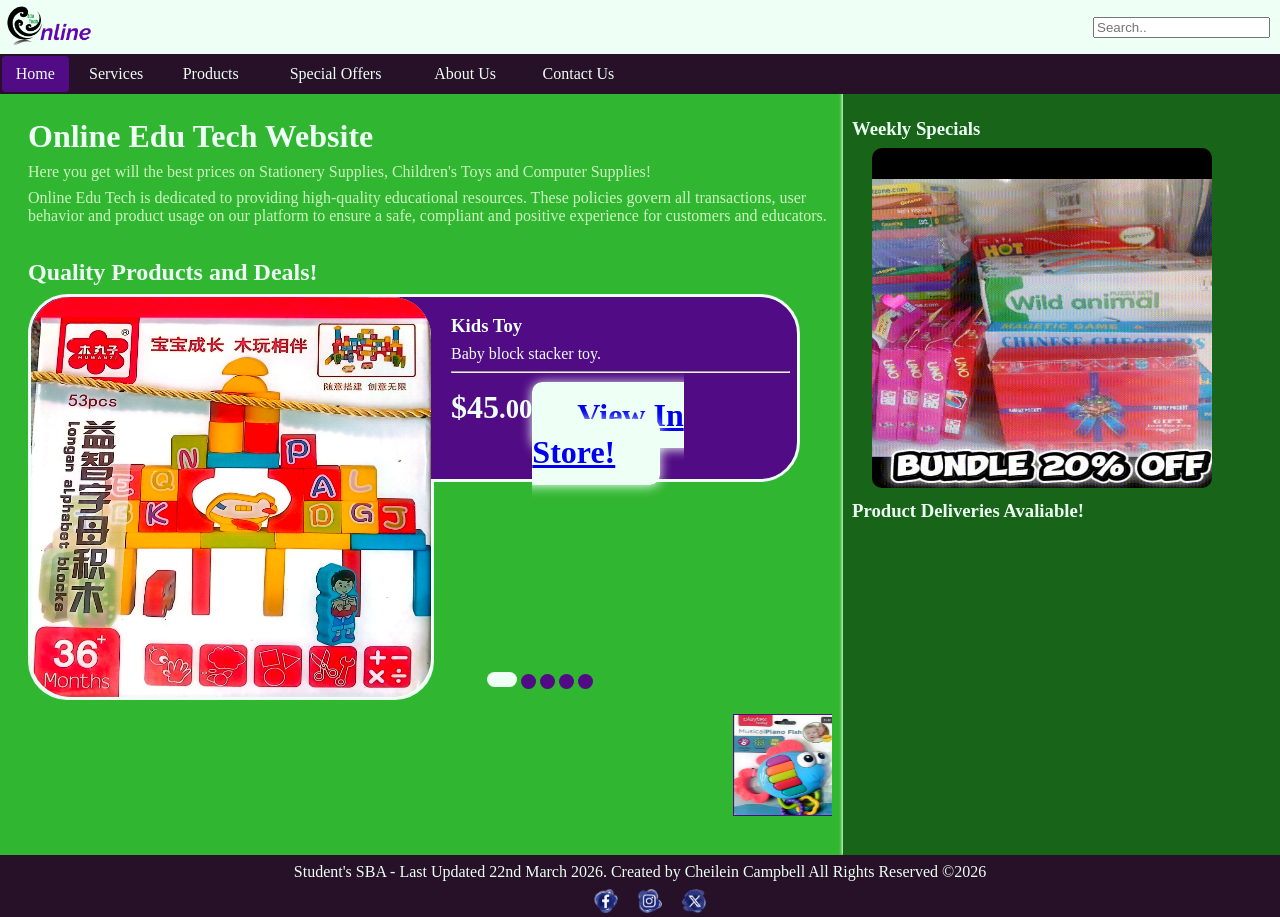
<file: index.html>
<!DOCTYPE html>
<html lang="en">
<head>
    <meta charset="UTF-8"/>
    <meta name="viewport" content="width=device-width, initial-scale=1.0"/>
    <title>Online Edu Tech</title>
    <link href="css/styles.css" rel="stylesheet" type="text/css"/>
</head>
<body>
    <!--This section represents the site's Navigation Bar-->
    <div class="siteheader">
        <div class="siteheadertable">
            <div>
                <a href="index.html"><img class="brandlogo" src="images/logo.png"/></a>
            </div>
            <div>
                <input class="search-offset" type="text" placeholder="Search.."/>
            </div>
        </div>
        <div class="siteheadernav">
            <table class="siteheadernav-width">
                <tr>
                    <td class="siteheadernavitemselected">
                        <a class="siteheadernavitem" href="index.html"><p>Home</p></a>
                    </td>
                    <td>
                        <a class="siteheadernavitem" href="pages/services.html"><p>Services</p></a>
                    </td>
                    <td>
                        <a class="siteheadernavitem" href="pages/products.html"><p>Products</p></a>
                    </td>
                    <td>
                        <a class="siteheadernavitem" href="pages/specialoffers.html"><p>Special Offers</p></a>
                    </td>
                    <td>
                        <a class="siteheadernavitem" href="pages/aboutus.html"><p>About Us</p></a>
                    </td>
                    <td>
                        <a class="siteheadernavitem" href="pages/contactus.html"><p>Contact Us</p></a>
                    </td>
                </tr>
            </table>
        </div>
    </div>
    <div class="sitemain">
        <div>

        </div>
        <div class="sidemid">
            <h1 class="h-text-colour sitemid-heading">Online Edu Tech Website</h1>
            <p class="p-text-colour">Here you get will the best prices on Stationery Supplies, Children's Toys and Computer Supplies!</p>
            <p class="p-text-colour">Online Edu Tech is dedicated to providing high-quality educational resources. These policies govern all transactions, user behavior and product usage on our platform to ensure a safe, compliant and positive experience for customers and educators.</p>
            <br>
            <h2 class="h-text-colour">Quality Products and Deals!</h2>
            <div style="width:100%; height:420px;">
                <div id="scontainer" style="background-color: var(--accent-colour); border-radius: 40px; margin-right: 4%; border-style: solid; border-width: medium; border-color: var(--secondary-colour);">
                    <div style="position: absolute; left: 28px; display: inline-block; width:406px; height:403px; border-radius: 39px; background-color: var(--secondary-colour); z-index: -1;"></div>
                    <div style="position: absolute; left: 28px; display: inline-block; width:400px; height:400px; border-radius: 39px; background-color: var(--primary3-colour); margin-left: 3px;">
                        <img id="simg" src="images/products/twister.jpg" style="float:left; width:400px; height:400px; border-radius: 39px;"/>
                    </div>
                    <div style="padding-left: 420px; padding-top: 10px;">
                        <h3 id="sname" class="menu-text-colour">Twisters Set</h3>
                        <p id="sdesc" class="menu-text-colour">Interactive game children's game. Including large mat and spinner.</p>
                        <hr style="margin-right: 2%;"/>
                        <div style="display:flex; justify-content: space-between;">
                            <h1 id="sprice" class="menu-text-colour">$15<small>.99</small></h1>
                            <a href="pages/products.html" style="margin-top: 8px;"><h1><strong style="background-color: var(--secondary-colour); box-shadow: 0px 1px 12px var(--secondary-colour); padding: 15px 45px; border-radius: 10px;">View In Store!</strong></h1></a>
                        </div>
                    </div>
                </div>
            </div>
            <div id="sdots" style="position: absolute; width: 80%; display: flex; justify-content: center; transform: translateY(-40px);"></div>
            <marquee behaviour="scroll" direction="left">
                <img id="simg" src="images/products/pianofish.jpg" style="width:100px; height:100px; margin-right: 100px; border: thin solid var(--accent-colour);"/>
                <img id="simg" src="images/products/twister.jpg" style="width:100px; height:100px; margin-right: 100px; border: thin solid var(--accent-colour);"/>
                <img id="simg" src="images/products/chinesegame.jpg" style="width:100px; height:100px; margin-right: 100px; border: thin solid var(--accent-colour);"/>
                <img id="simg" src="images/products/drseuss.jpg" style="width:100px; height:100px; margin-right: 100px; border: thin solid var(--accent-colour);"/>
                <img id="simg" src="images/products/uno.jpg" style="width:100px; height:100px; margin-right: 100px; border: thin solid var(--accent-colour);"/>
                <img id="simg" src="images/products/hotdots.jpg" style="width:100px; height:100px; margin-right: 100px; border: thin solid var(--accent-colour);"/>
            </marquee>
        </div>
        <div class="sideright">
            <div class="sideright-centre">
                <h3 class="menu-text-colour">Weekly Specials</h3>
                <a href="pages/products.html"><img class="sideright-img" src="images/products/bundle.gif"/></a>
                <h3 class="menu-text-colour">Product Deliveries Avaliable!</h3>
                <iframe class="sideright-map" src="https://www.google.com/maps/embed?pb=!1m18!1m12!1m3!1d1850.5153083457963!2d-61.38187708980922!3d10.648952660272851!2m3!1f0!2f0!3f0!3m2!1i1024!2i768!4f13.1!3m3!1m2!1s0x8c3601cd4cc44829%3A0x3f3234c0e10e5a4b!2sEl%20Dorado%20Police%20Youth%20Club%20building!5e0!3m2!1sen!2stt!4v1774538623952!5m2!1sen!2stt" allowfullscreen="" loading="lazy" referrerpolicy="no-referrer-when-downgrade"></iframe>   
            </div>
        </div>
    </div>
    <div class="sitefooter">
        <div class="sitefooteritem">
            <p>Student's SBA - Last Updated 22nd March 2026. Created by Cheilein Campbell All Rights Reserved &#169;2026</p>
        </div>
        <div class="sitefooteritem">
            <a href="facebook.com"><img class="social-icon" src="images/socials/facebook.png" alt="facebook"/></a>
            <a href="instagram.com"><img class="social-icon" src="images/socials/insta.png" alt="instagram"/></a>
            <a href="twitter.com"><img class="social-icon" src="images/socials/twitter.png" alt="twitter"/></a>
        </div>
    </div>
    <!--Scripts are loaded after the page is loaded-->
    <script src="scripts/localdatabase.js"></script>
    <script src="scripts/slideshow.js"></script>
</body>
</html>
</file>
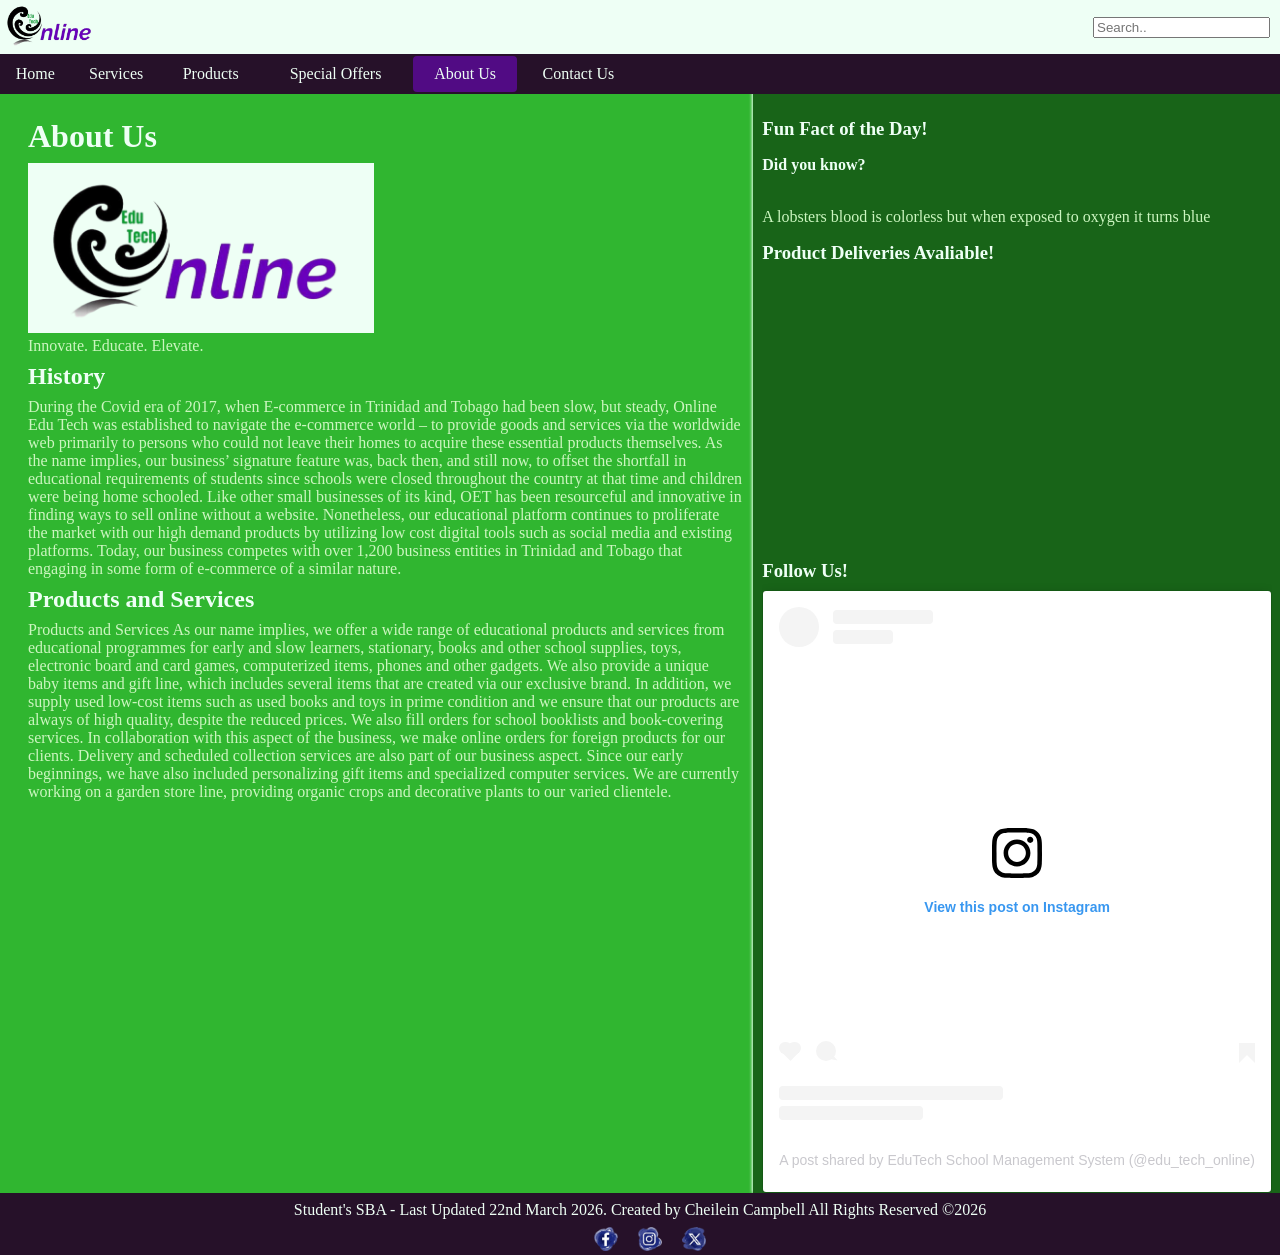
<file: pages/aboutus.html>
<!DOCTYPE html>
<html lang="en">
<head>
    <meta charset="UTF-8">
    <meta name="viewport" content="width=device-width, initial-scale=1.0">
    <title>Online Edu Tech - About Us</title>
    <link href="../css/styles.css" rel="stylesheet" type="text/css"/>
</head>
<body>
    <div class="siteheader">
            <div class="siteheadertable">
                <div>
                    <a href="../index.html"><img class="brandlogo" src="../images/logo.png"/></a>
                </div>
                <div>
                    <input class="search-offset" type="text" placeholder="Search.."/>
                </div>
            </div>
            <div class="siteheadernav">
                <table class="siteheadernav-width">
                    <tr>
                        <td>
                            <a class="siteheadernavitem" href="../index.html"><p>Home</p></a>
                        </td>
                        <td>
                            <a class="siteheadernavitem" href="../pages/services.html"><p>Services</p></a>
                        </td>
                        <td>
                            <a class="siteheadernavitem" href="../pages/products.html"><p>Products</p></a>
                        </td>
                        <td>
                            <a class="siteheadernavitem" href="../pages/specialoffers.html"><p>Special Offers</p></a>
                        </td>
                        <td class="siteheadernavitemselected">
                            <a class="siteheadernavitem" href="../pages/aboutus.html"><p>About Us</p></a>
                        </td>
                        <td>
                            <a class="siteheadernavitem" href="../pages/contactus.html"><p>Contact Us</p></a>
                        </td>
                    </tr>
                </table>
            </div>
        </div>
        <div class="sitemain">
            <div>

            </div>
            <div class="sidemid">
                <h1 class="h-text-colour sitemid-heading">About Us</h1>
                <img style="background-color: var(--secondary-colour); height: 170px;" src="../images/logo.png"/>
                    <div class="p-text-colour">Innovate. Educate. Elevate.</div>
                    <h2 class="h-text-colour">History</h2>
                    <p class="p-text-colour">During the Covid era of 2017, when E-commerce in Trinidad and Tobago had been slow, but steady, Online Edu Tech was established to navigate the e-commerce world – to provide goods and services via the worldwide web primarily to persons who could not leave their homes to acquire these essential products themselves. As the name implies, our business’ signature feature was, back then, and still now, to offset the shortfall in educational requirements of students since schools were closed throughout the country at that time and children were being home schooled. Like other small businesses of its kind, OET has been resourceful and innovative in finding ways to sell online without a website. Nonetheless, our educational platform continues to proliferate the market with our high demand products by utilizing low cost digital tools such as social media and existing platforms. Today, our business competes with over 1,200 business entities in Trinidad and Tobago that engaging in some form of e-commerce of a similar nature.</p>
                    <h2 class="h-text-colour">Products and Services</h2>
                    <p class="p-text-colour">Products and Services
As our name implies, we offer a wide range of educational products and services from educational programmes for early and slow learners, stationary, books and other school supplies, toys, electronic board and card games, computerized items, phones and other gadgets.
We also provide a unique baby items and gift line, which includes several items that are created via our exclusive brand.
In addition, we supply used low-cost items such as used books and toys in prime condition and we ensure that our products are always of high quality, despite the reduced prices. We also fill orders for school booklists and book-covering services. In collaboration with this aspect of the business, we make online orders for foreign products for our clients. Delivery and scheduled  collection services are also part of our business aspect.
Since our early beginnings, we have also included personalizing gift items and specialized computer services. We are currently working on a garden store line, providing organic crops and decorative plants to our varied clientele.
</p>
            </div>
            <div class="sideright">
                <div class="sideright-centre">
                    <h3 class="menu-text-colour">Fun Fact of the Day!</h3>
                    <p class="menu-text-colour"><strong>Did you know?</strong></p>
                    <br>
                    <p class="p-text-colour">A lobsters blood is colorless but when exposed to oxygen it turns blue</p>
                    <h3 class="menu-text-colour">Product Deliveries Avaliable!</h3>
                    <iframe class="sideright-map" src="https://www.google.com/maps/embed?pb=!1m18!1m12!1m3!1d1850.5153083457963!2d-61.38187708980922!3d10.648952660272851!2m3!1f0!2f0!3f0!3m2!1i1024!2i768!4f13.1!3m3!1m2!1s0x8c3601cd4cc44829%3A0x3f3234c0e10e5a4b!2sEl%20Dorado%20Police%20Youth%20Club%20building!5e0!3m2!1sen!2stt!4v1774538623952!5m2!1sen!2stt" allowfullscreen="" loading="lazy" referrerpolicy="no-referrer-when-downgrade"></iframe>   
                    <h3 class="menu-text-colour">Follow Us!</h3>
                    <blockquote class="instagram-media" data-instgrm-permalink="https://www.instagram.com/p/DSq-HG6CEko/?utm_source=ig_embed&amp;utm_campaign=loading" data-instgrm-version="14" style=" background:#FFF; border:0; border-radius:3px; box-shadow:0 0 1px 0 rgba(0,0,0,0.5),0 1px 10px 0 rgba(0,0,0,0.15); margin: 1px; max-width:540px; min-width:326px; padding:0; width:99.375%; width:-webkit-calc(100% - 2px); width:calc(100% - 2px);"><div style="padding:16px;"> <a href="https://www.instagram.com/p/DSq-HG6CEko/?utm_source=ig_embed&amp;utm_campaign=loading" style=" background:#FFFFFF; line-height:0; padding:0 0; text-align:center; text-decoration:none; width:100%;" target="_blank"> <div style=" display: flex; flex-direction: row; align-items: center;"> <div style="background-color: #F4F4F4; border-radius: 50%; flex-grow: 0; height: 40px; margin-right: 14px; width: 40px;"></div> <div style="display: flex; flex-direction: column; flex-grow: 1; justify-content: center;"> <div style=" background-color: #F4F4F4; border-radius: 4px; flex-grow: 0; height: 14px; margin-bottom: 6px; width: 100px;"></div> <div style=" background-color: #F4F4F4; border-radius: 4px; flex-grow: 0; height: 14px; width: 60px;"></div></div></div><div style="padding: 19% 0;"></div> <div style="display:block; height:50px; margin:0 auto 12px; width:50px;"><svg width="50px" height="50px" viewBox="0 0 60 60" version="1.1" xmlns="https://www.w3.org/2000/svg" xmlns:xlink="https://www.w3.org/1999/xlink"><g stroke="none" stroke-width="1" fill="none" fill-rule="evenodd"><g transform="translate(-511.000000, -20.000000)" fill="#000000"><g><path d="M556.869,30.41 C554.814,30.41 553.148,32.076 553.148,34.131 C553.148,36.186 554.814,37.852 556.869,37.852 C558.924,37.852 560.59,36.186 560.59,34.131 C560.59,32.076 558.924,30.41 556.869,30.41 M541,60.657 C535.114,60.657 530.342,55.887 530.342,50 C530.342,44.114 535.114,39.342 541,39.342 C546.887,39.342 551.658,44.114 551.658,50 C551.658,55.887 546.887,60.657 541,60.657 M541,33.886 C532.1,33.886 524.886,41.1 524.886,50 C524.886,58.899 532.1,66.113 541,66.113 C549.9,66.113 557.115,58.899 557.115,50 C557.115,41.1 549.9,33.886 541,33.886 M565.378,62.101 C565.244,65.022 564.756,66.606 564.346,67.663 C563.803,69.06 563.154,70.057 562.106,71.106 C561.058,72.155 560.06,72.803 558.662,73.347 C557.607,73.757 556.021,74.244 553.102,74.378 C549.944,74.521 548.997,74.552 541,74.552 C533.003,74.552 532.056,74.521 528.898,74.378 C525.979,74.244 524.393,73.757 523.338,73.347 C521.94,72.803 520.942,72.155 519.894,71.106 C518.846,70.057 518.197,69.06 517.654,67.663 C517.244,66.606 516.755,65.022 516.623,62.101 C516.479,58.943 516.448,57.996 516.448,50 C516.448,42.003 516.479,41.056 516.623,37.899 C516.755,34.978 517.244,33.391 517.654,32.338 C518.197,30.938 518.846,29.942 519.894,28.894 C520.942,27.846 521.94,27.196 523.338,26.654 C524.393,26.244 525.979,25.756 528.898,25.623 C532.057,25.479 533.004,25.448 541,25.448 C548.997,25.448 549.943,25.479 553.102,25.623 C556.021,25.756 557.607,26.244 558.662,26.654 C560.06,27.196 561.058,27.846 562.106,28.894 C563.154,29.942 563.803,30.938 564.346,32.338 C564.756,33.391 565.244,34.978 565.378,37.899 C565.522,41.056 565.552,42.003 565.552,50 C565.552,57.996 565.522,58.943 565.378,62.101 M570.82,37.631 C570.674,34.438 570.167,32.258 569.425,30.349 C568.659,28.377 567.633,26.702 565.965,25.035 C564.297,23.368 562.623,22.342 560.652,21.575 C558.743,20.834 556.562,20.326 553.369,20.18 C550.169,20.033 549.148,20 541,20 C532.853,20 531.831,20.033 528.631,20.18 C525.438,20.326 523.257,20.834 521.349,21.575 C519.376,22.342 517.703,23.368 516.035,25.035 C514.368,26.702 513.342,28.377 512.574,30.349 C511.834,32.258 511.326,34.438 511.181,37.631 C511.035,40.831 511,41.851 511,50 C511,58.147 511.035,59.17 511.181,62.369 C511.326,65.562 511.834,67.743 512.574,69.651 C513.342,71.625 514.368,73.296 516.035,74.965 C517.703,76.634 519.376,77.658 521.349,78.425 C523.257,79.167 525.438,79.673 528.631,79.82 C531.831,79.965 532.853,80.001 541,80.001 C549.148,80.001 550.169,79.965 553.369,79.82 C556.562,79.673 558.743,79.167 560.652,78.425 C562.623,77.658 564.297,76.634 565.965,74.965 C567.633,73.296 568.659,71.625 569.425,69.651 C570.167,67.743 570.674,65.562 570.82,62.369 C570.966,59.17 571,58.147 571,50 C571,41.851 570.966,40.831 570.82,37.631"></path></g></g></g></svg></div><div style="padding-top: 8px;"> <div style=" color:#3897f0; font-family:Arial,sans-serif; font-size:14px; font-style:normal; font-weight:550; line-height:18px;">View this post on Instagram</div></div><div style="padding: 12.5% 0;"></div> <div style="display: flex; flex-direction: row; margin-bottom: 14px; align-items: center;"><div> <div style="background-color: #F4F4F4; border-radius: 50%; height: 12.5px; width: 12.5px; transform: translateX(0px) translateY(7px);"></div> <div style="background-color: #F4F4F4; height: 12.5px; transform: rotate(-45deg) translateX(3px) translateY(1px); width: 12.5px; flex-grow: 0; margin-right: 14px; margin-left: 2px;"></div> <div style="background-color: #F4F4F4; border-radius: 50%; height: 12.5px; width: 12.5px; transform: translateX(9px) translateY(-18px);"></div></div><div style="margin-left: 8px;"> <div style=" background-color: #F4F4F4; border-radius: 50%; flex-grow: 0; height: 20px; width: 20px;"></div> <div style=" width: 0; height: 0; border-top: 2px solid transparent; border-left: 6px solid #f4f4f4; border-bottom: 2px solid transparent; transform: translateX(16px) translateY(-4px) rotate(30deg)"></div></div><div style="margin-left: auto;"> <div style=" width: 0px; border-top: 8px solid #F4F4F4; border-right: 8px solid transparent; transform: translateY(16px);"></div> <div style=" background-color: #F4F4F4; flex-grow: 0; height: 12px; width: 16px; transform: translateY(-4px);"></div> <div style=" width: 0; height: 0; border-top: 8px solid #F4F4F4; border-left: 8px solid transparent; transform: translateY(-4px) translateX(8px);"></div></div></div> <div style="display: flex; flex-direction: column; flex-grow: 1; justify-content: center; margin-bottom: 24px;"> <div style=" background-color: #F4F4F4; border-radius: 4px; flex-grow: 0; height: 14px; margin-bottom: 6px; width: 224px;"></div> <div style=" background-color: #F4F4F4; border-radius: 4px; flex-grow: 0; height: 14px; width: 144px;"></div></div></a><p style=" color:#c9c8cd; font-family:Arial,sans-serif; font-size:14px; line-height:17px; margin-bottom:0; margin-top:8px; overflow:hidden; padding:8px 0 7px; text-align:center; text-overflow:ellipsis; white-space:nowrap;"><a href="https://www.instagram.com/p/DSq-HG6CEko/?utm_source=ig_embed&amp;utm_campaign=loading" style=" color:#c9c8cd; font-family:Arial,sans-serif; font-size:14px; font-style:normal; font-weight:normal; line-height:17px; text-decoration:none;" target="_blank">A post shared by EduTech School Management System (@edu_tech_online)</a></p></div></blockquote>
<script async src="//www.instagram.com/embed.js"></script>
                </div>
            </div>
        </div>
        <div class="sitefooter">
            <div class="sitefooteritem">
                <p>Student's SBA - Last Updated 22nd March 2026. Created by Cheilein Campbell All Rights Reserved &#169;2026</p>
            </div>
            <div class="sitefooteritem">
                <a href="facebook.com"><img class="social-icon" src="../images/socials/facebook.png" alt="facebook"/></a>
                <a href="instagram.com"><img class="social-icon" src="../images/socials/insta.png" alt="instagram"/></a>
                <a href="twitter.com"><img class="social-icon" src="../images/socials/twitter.png" alt="twitter"/></a>
            </div>
        </div>
</body>
</html>
</file>
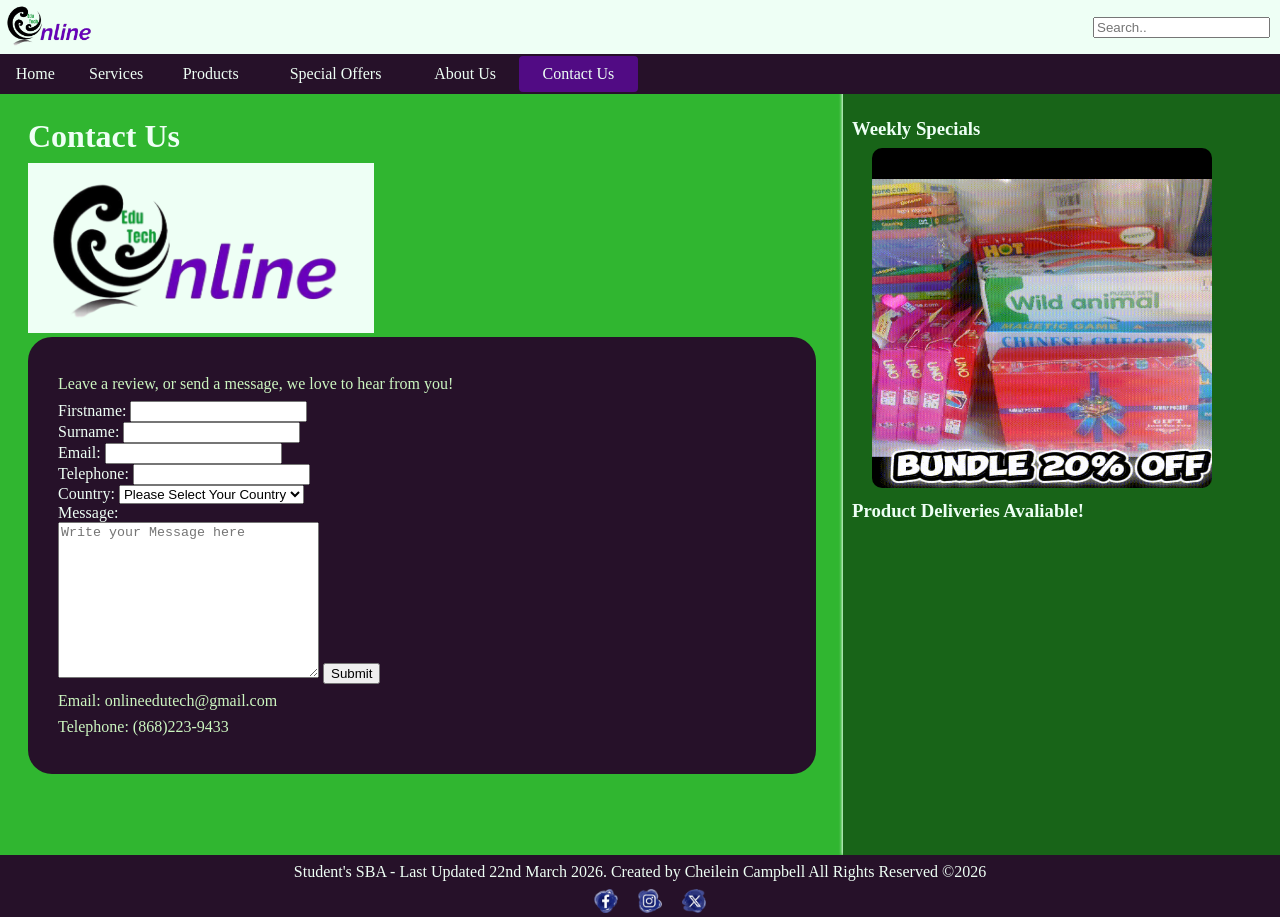
<file: pages/contactus.html>
<!DOCTYPE html>
<html lang="en">
<head>
    <meta charset="UTF-8">
    <meta name="viewport" content="width=device-width, initial-scale=1.0">
    <title>Online Edu Tech - Contact Us</title>
    <link href="../css/styles.css" rel="stylesheet" type="text/css"/>
</head>
<body>
    <div class="siteheader">
        <div class="siteheadertable">
            <div>
                <a href="../index.html"><img class="brandlogo" src="../images/logo.png"/></a>
            </div>
            <div>
                <input class="search-offset" type="text" placeholder="Search.."/>
            </div>
        </div>
        <div class="siteheadernav">
            <table class="siteheadernav-width">
                <tr>
                    <td>
                        <a class="siteheadernavitem" href="../index.html"><p>Home</p></a>
                    </td>
                    <td>
                        <a class="siteheadernavitem" href="../pages/services.html"><p>Services</p></a>
                    </td>
                    <td>
                        <a class="siteheadernavitem" href="../pages/products.html"><p>Products</p></a>
                    </td>
                    <td>
                        <a class="siteheadernavitem" href="../pages/specialoffers.html"><p>Special Offers</p></a>
                    </td>
                    <td>
                        <a class="siteheadernavitem" href="../pages/aboutus.html"><p>About Us</p></a>
                    </td>
                    <td class="siteheadernavitemselected">
                        <a class="siteheadernavitem" href="../pages/contactus.html"><p>Contact Us</p></a>
                    </td>
                </tr>
            </table>
        </div>
    </div>
    <div class="sitemain">
        <div>

        </div>
        <div class="sidemid">
            <h1 class="h-text-colour sitemid-heading">Contact Us</h1>
            <img style="background-color: var(--secondary-colour); height: 170px;" src="../images/logo.png"/>
            <div class="form-style"> <!--The ID property allows us to safely access the element via javascript-->
                    <p  class="p-text-colour">Leave a review, or send a message, we love to hear from you!</p>
                    <form style="background-color: var(--third-colour);">
                        <label class="menu-text-colour" for="fname">Firstname:</label>
                        <input type="text"><br/>
                        <label class="menu-text-colour" for="fname">Surname:</label>
                        <input type="text"><br/>
                        <label class="menu-text-colour" for="fname">Email:</label>
                        <input type="text"><br/>
                        <label class="menu-text-colour" for="fname">Telephone:</label>
                        <input type="text"><br/>
                        <label class="menu-text-colour" for="fname">Country:</label>
                        <select name="country" id="country">
                            <option selected="" disabled="">Please Select Your Country</option>
                            <option value="antigua">Antigua</option>
                            <option value="barbados">Barbado</option>
                            <option value="caymanislands">Cayman Islands</option>
                            <option value="dominica">Dominica</option>
                            <option value="stlucia">stlucia</option>
                            <option value="jamaica">Jamaica</option>
                            <option value="trinidad">Trinidad &amp; Tobago</option>
                        </select><br/>
                        <label class="menu-text-colour">Message:</label><br/>
					    <textarea name="comments" placeholder="Write your Message here" cols="30" rows="10"></textarea>

                        <input type="submit"/>
                    </form>
                    <p class="p-text-colour">Email: onlineedutech@gmail.com</p>
                    <p class="p-text-colour">Telephone: (868)223-9433</p>
            </div>
        </div>
        <div class="sideright">
            <div class="sideright-centre">
                <h3 class="menu-text-colour">Weekly Specials</h3>
                <a href="../pages/products.html"><img class="sideright-img" src="../images/products/bundle.gif"/></a>
                <h3 class="menu-text-colour">Product Deliveries Avaliable!</h3>
                <iframe class="sideright-map" src="https://www.google.com/maps/embed?pb=!1m18!1m12!1m3!1d1850.5153083457963!2d-61.38187708980922!3d10.648952660272851!2m3!1f0!2f0!3f0!3m2!1i1024!2i768!4f13.1!3m3!1m2!1s0x8c3601cd4cc44829%3A0x3f3234c0e10e5a4b!2sEl%20Dorado%20Police%20Youth%20Club%20building!5e0!3m2!1sen!2stt!4v1774538623952!5m2!1sen!2stt" allowfullscreen="" loading="lazy" referrerpolicy="no-referrer-when-downgrade"></iframe>   
            </div>
        </div>
    </div>
    <div class="sitefooter">
        <div class="sitefooteritem">
            <p>Student's SBA - Last Updated 22nd March 2026. Created by Cheilein Campbell All Rights Reserved &#169;2026</p>
        </div>
        <div class="sitefooteritem">
            <a href="facebook.com"><img class="social-icon" src="../images/socials/facebook.png" alt="facebook"/></a>
            <a href="instagram.com"><img class="social-icon" src="../images/socials/insta.png" alt="instagram"/></a>
            <a href="twitter.com"><img class="social-icon" src="../images/socials/twitter.png" alt="twitter"/></a>
        </div>
    </div>
</body>
</html>
</file>
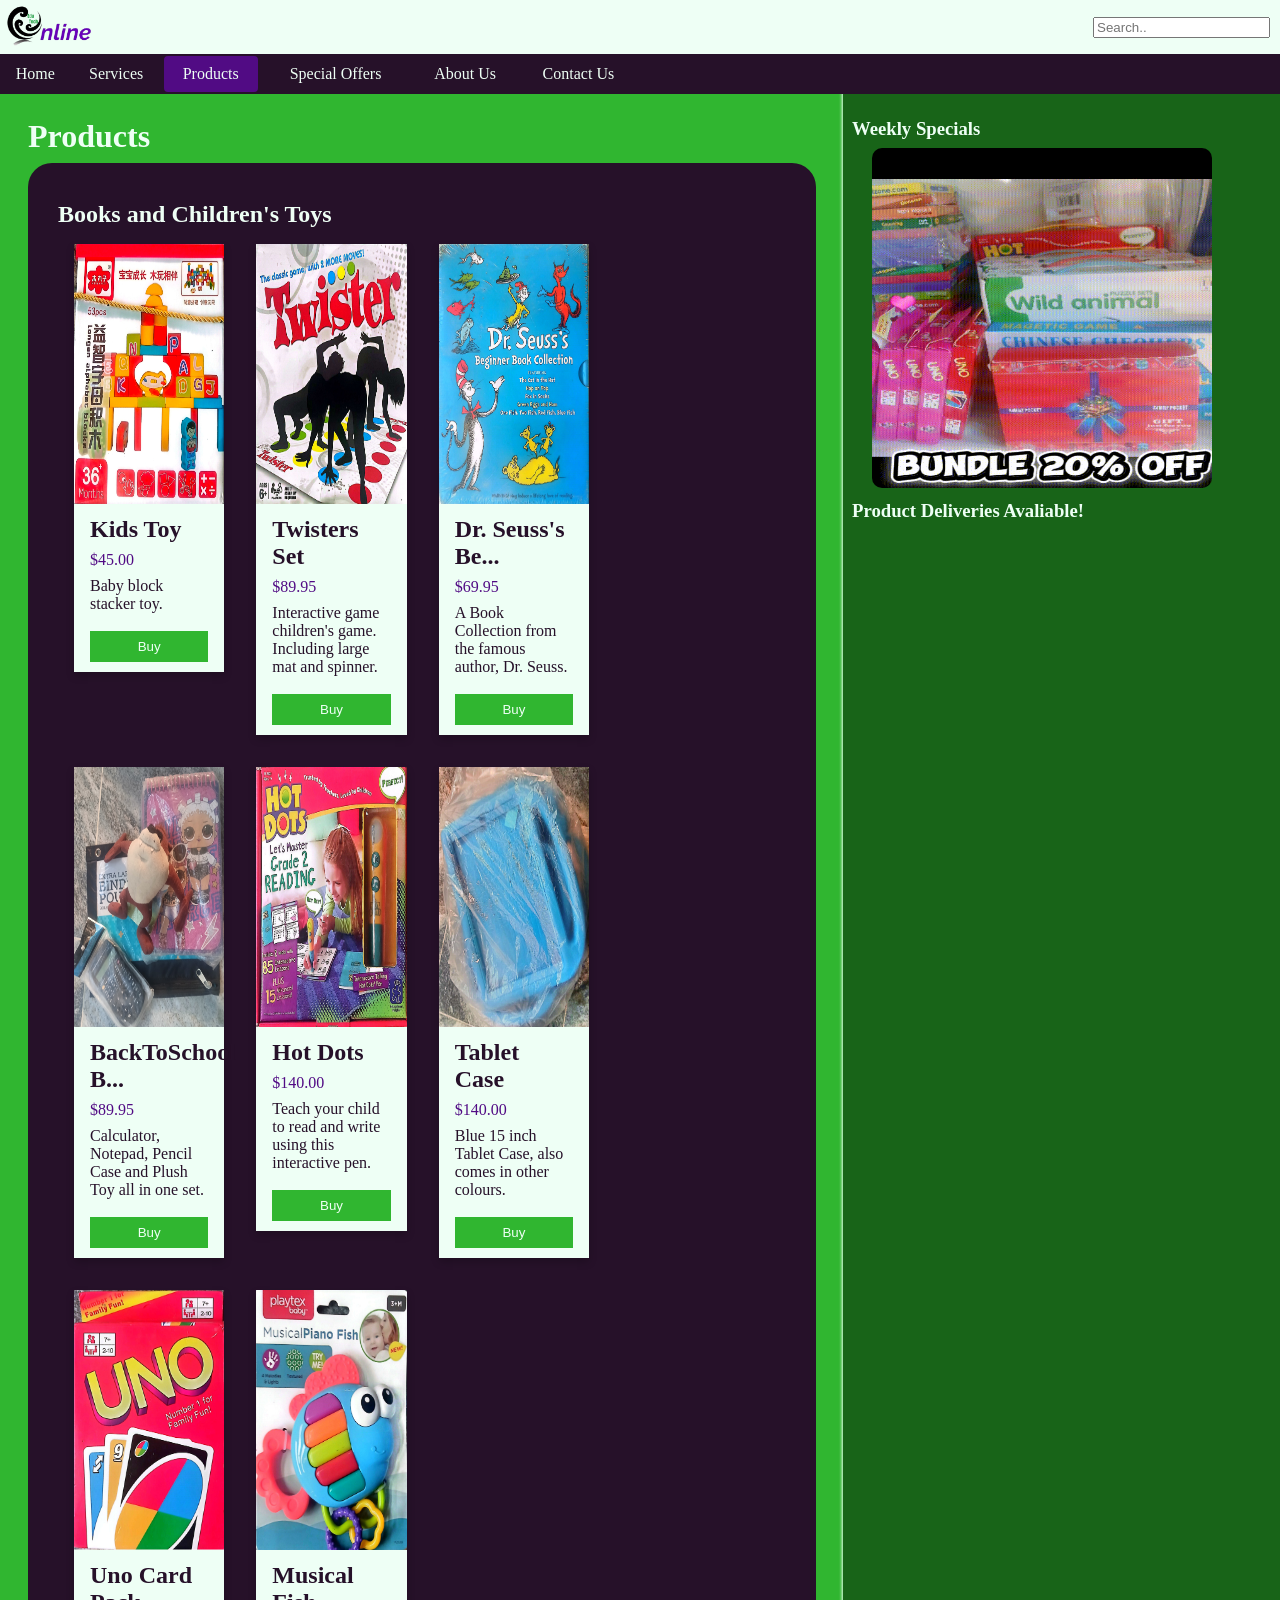
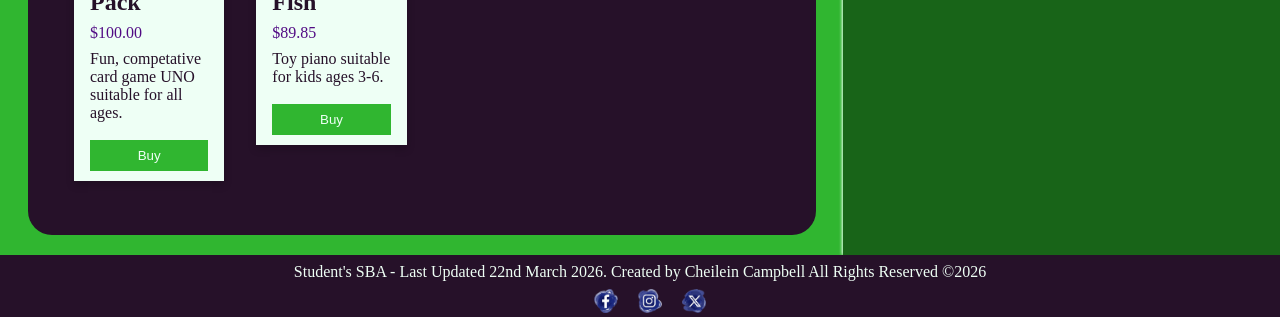
<file: pages/products.html>
<!DOCTYPE html>
<html lang="en">
<head>
    <meta charset="UTF-8">
    <meta name="viewport" content="width=device-width, initial-scale=1.0">
    <title>Online Edu Tech - Products</title>
    <link href="../css/styles.css" rel="stylesheet" type="text/css"/>
</head>
<body>
    <div class="siteheader">
        <div class="siteheadertable">
            <div>
                <a href="../index.html"><img class="brandlogo" src="../images/logo.png"/></a>
            </div>
            <div>
                <input class="search-offset" type="text" placeholder="Search.."/>
            </div>
        </div>
        <div class="siteheadernav">
            <table class="siteheadernav-width">
                <tr>
                    <td>
                        <a class="siteheadernavitem" href="../index.html"><p>Home</p></a>
                    </td>
                    <td>
                        <a class="siteheadernavitem" href="../pages/services.html"><p>Services</p></a>
                    </td>
                    <td class="siteheadernavitemselected">
                        <a class="siteheadernavitem" href="../pages/products.html"><p>Products</p></a>
                    </td>
                    <td>
                        <a class="siteheadernavitem" href="../pages/specialoffers.html"><p>Special Offers</p></a>
                    </td>
                    <td>
                        <a class="siteheadernavitem" href="../pages/aboutus.html"><p>About Us</p></a>
                    </td>
                    <td>
                        <a class="siteheadernavitem" href="../pages/contactus.html"><p>Contact Us</p></a>
                    </td>
                </tr>
            </table>
        </div>
    </div>
    <div class="sitemain">
        <div>

        </div>
        <div class="sidemid">
            <h1 class="h-text-colour sitemid-heading">Products</h1>
            <div id="productgrid" class="product-grid"> <!--The ID property allows us to safely access the element via javascript-->
                <div class="product-main"> <!--Product Card Template-->
                    <div class="product-card">
                        <a href="../pages/products.html"><img class="product-card-img" src="../images/products/backtoschool.jpg"/></a>
                        <div class="product-card-text">
                            <h2 class="default-text-colour">BackToSchool B...</h2>
                            <p class="menu-light-text-colour">$89.95</p>
                            <p class="default-text-colour">Calculator, Notepad, Pencil Case and Plush Toy all in one set.</p>
                            <a href="../pages/products.html"><button class="product-buy">Buy</button></a>
                        </div>
                    </div>
                </div>

                <div class="product-main"> <!--Product Card Template-->
                    <div class="product-card">
                        <a href="../pages/products.html"><img class="product-card-img" src="../images/products/twister.jpg"/></a>
                        <div class="product-card-text">
                            <h2 class="default-text-colour">Twister Set</h2>
                            <p class="menu-light-text-colour">$89.85</p>
                            <p class="default-text-colour">Interactive game children's game. Including large mat and spinner.</p>
                            <a href="../pages/products.html"><button class="product-buy">Buy</button></a>
                        </div>
                    </div>
                </div>

                <div class="product-main"> <!--Product Card Template-->
                    <div class="product-card">
                        <a href="../pages/products.html"><img class="product-card-img" src="../images/products/drseuss.jpg"/></a>
                        <div class="product-card-text">
                            <h2 class="default-text-colour">Dr. Seuss's Begi...</h2>
                            <p class="menu-light-text-colour">$69.95</p>
                            <p class="default-text-colour">A Book Collection from the famous author, Dr. Seuss.</p>
                            <a href="../pages/products.html"><button class="product-buy">Buy</button></a>
                        </div>
                    </div>
                </div>

                <div class="product-main"> <!--Product Card Template-->
                    <div class="product-card">
                        <a href="../pages/products.html"><img class="product-card-img" src="../images/products/tabletcase.jpg"/></a>
                        <div class="product-card-text">
                            <h2 class="default-text-colour">Tablet Case</h2>
                            <p class="menu-light-text-colour">$140.00</p>
                            <p class="default-text-colour">Blue 15 inch Tablet Case, also comes in other colours.</p>
                            <a href="../pages/products.html"><button class="product-buy">Buy</button></a>
                        </div>
                    </div>
                </div>

                <div class="product-main"> <!--Product Card Template-->
                    <div class="product-card">
                        <a href="../pages/products.html"><img class="product-card-img" src="../images/products/uno.jpg"/></a>
                        <div class="product-card-text">
                            <h2 class="default-text-colour">Uno Card Pack</h2>
                            <p class="menu-light-text-colour">$100.00</p>
                            <p class="default-text-colour">Description of product</p>
                            <a href="../pages/products.html"><button class="product-buy">Buy</button></a>
                        </div>
                    </div>
                </div>
                
                <div class="product-main"> <!--Product Card Template-->
                    <div class="product-card">
                        <a href="../pages/products.html"><img class="product-card-img" src="../images/products/chinesegame.jpg"/></a>
                        <div class="product-card-text">
                            <h2 class="default-text-colour">Chinese Kids Toy</h2>
                            <p class="menu-light-text-colour">$45.00</p>
                            <p class="default-text-colour">Baby block stacker toy.</p>
                            <a href="../pages/products.html"><button class="product-buy">Buy</button></a>
                        </div>
                    </div>
                </div>

                <div class="product-main"> <!--Product Card Template-->
                    <div class="product-card">
                        <a href="../pages/products.html"><img class="product-card-img" src="../images/products/hotdots.jpg"/></a>
                        <div class="product-card-text">
                            <h2 class="default-text-colour">Hot Dots</h2>
                            <p class="menu-light-text-colour">$89.85</p>
                            <p class="default-text-colour">Description of product</p>
                            <a href="../pages/products.html"><button class="product-buy">Buy</button></a>
                        </div>
                    </div>
                </div>
                
                <div class="product-main"> <!--Product Card Template-->
                    <div class="product-card">
                        <a href="../pages/products.html"><img class="product-card-img" src="../images/products/pianofish.jpg"/></a>
                        <div class="product-card-text">
                            <h2 class="default-text-colour">Musical Fish</h2>
                            <p class="menu-light-text-colour">$89.85</p>
                            <p class="default-text-colour">Interactive game children's game. Including large mat and spinner.</p>
                            <a href="../pages/products.html"><button class="product-buy">Buy</button></a>
                        </div>
                    </div>
                </div>
                
            </div>
        </div>
        <div class="sideright">
            <div class="sideright-centre">
                <h3 class="menu-text-colour">Weekly Specials</h3>
                <a href="../pages/products.html"><img class="sideright-img" src="../images/products/bundle.gif"/></a>
                <h3 class="menu-text-colour">Product Deliveries Avaliable!</h3>
                <iframe class="sideright-map" src="https://www.google.com/maps/embed?pb=!1m18!1m12!1m3!1d1850.5153083457963!2d-61.38187708980922!3d10.648952660272851!2m3!1f0!2f0!3f0!3m2!1i1024!2i768!4f13.1!3m3!1m2!1s0x8c3601cd4cc44829%3A0x3f3234c0e10e5a4b!2sEl%20Dorado%20Police%20Youth%20Club%20building!5e0!3m2!1sen!2stt!4v1774538623952!5m2!1sen!2stt" allowfullscreen="" loading="lazy" referrerpolicy="no-referrer-when-downgrade"></iframe>   
            </div>
        </div>
    </div>
    <div class="sitefooter">
        <div class="sitefooteritem">
            <p>Student's SBA - Last Updated 22nd March 2026. Created by Cheilein Campbell All Rights Reserved &#169;2026</p>
        </div>
        <div class="sitefooteritem">
            <a href="facebook.com"><img class="social-icon" src="../images/socials/facebook.png" alt="facebook"/></a>
            <a href="instagram.com"><img class="social-icon" src="../images/socials/insta.png" alt="instagram"/></a>
            <a href="twitter.com"><img class="social-icon" src="../images/socials/twitter.png" alt="twitter"/></a>
        </div>
    </div>
    <!--Scripts are loaded after the page is loaded-->
    <script src="../scripts/localdatabase.js"></script>
    <script src="../scripts/productrenderer.js"></script>
</body>
</html>
</file>
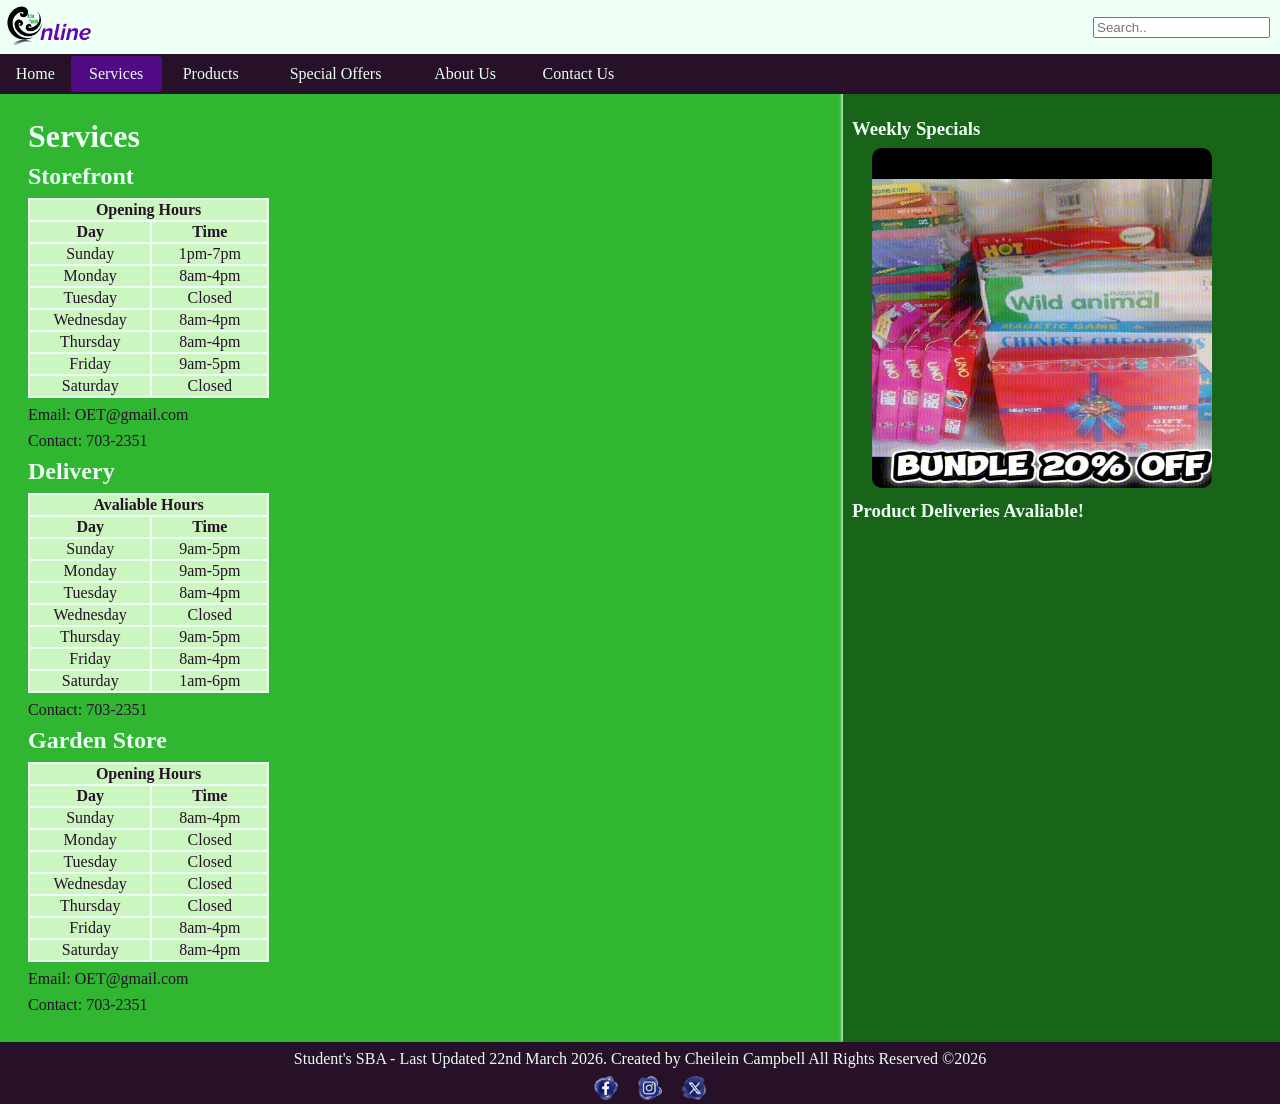
<file: pages/services.html>
<!DOCTYPE html>
<html lang="en">
    <head>
        <meta charset="UTF-8">
        <meta name="viewport" content="width=device-width, initial-scale=1.0">
        <title>Online Edu Tech - Services</title>
        <link href="../css/styles.css" rel="stylesheet" type="text/css"/>
    </head>
    <body>
        <div class="siteheader">
            <div class="siteheadertable">
                <div>
                    <a href="../index.html"><img class="brandlogo" src="../images/logo.png"/></a>
                </div>
                <div>
                    <input class="search-offset" type="text" placeholder="Search.."/>
                </div>
            </div>
            <div class="siteheadernav">
                <table class="siteheadernav-width">
                    <tr>
                        <td>
                            <a class="siteheadernavitem" href="../index.html"><p>Home</p></a>
                        </td>
                        <td class="siteheadernavitemselected">
                            <a class="siteheadernavitem" href="../pages/services.html"><p>Services</p></a>
                        </td>
                        <td>
                            <a class="siteheadernavitem" href="../pages/products.html"><p>Products</p></a>
                        </td>
                        <td>
                            <a class="siteheadernavitem" href="../pages/specialoffers.html"><p>Special Offers</p></a>
                        </td>
                        <td>
                            <a class="siteheadernavitem" href="../pages/aboutus.html"><p>About Us</p></a>
                        </td>
                        <td>
                            <a class="siteheadernavitem" href="../pages/contactus.html"><p>Contact Us</p></a>
                        </td>
                    </tr>
                </table>
            </div>
        </div>
        <div class="sitemain">
            <div>

            </div>
            <div class="sidemid">
                <h1 class="h-text-colour sitemid-heading">Services</h1>
                <h2 class="h-text-colour">Storefront</h2>
                <table class="table-style">
                    <tr><th colspan="2">Opening Hours</th></tr>
                    <tr><th>Day</th><th>Time</th></tr>
                    <tr><td>Sunday</td><td>1pm-7pm</td></tr>
                    <tr><td>Monday</td><td>8am-4pm</td></tr>
                    <tr><td>Tuesday</td><td>Closed</td></tr>
                    <tr><td>Wednesday</td><td>8am-4pm</td></tr>
                    <tr><td>Thursday</td><td>8am-4pm</td></tr>
                    <tr><td>Friday</td><td>9am-5pm</td></tr>
                    <tr><td>Saturday</td><td>Closed</td></tr>
                </table>
                <p class="default-text-colour">Email: OET@gmail.com</p>
                <p class="default-text-colour">Contact: 703-2351</p>

                <h2 class="h-text-colour">Delivery</h2>
                <table class="table-style">
                    <tr><th colspan="2">Avaliable Hours</th></tr>
                    <tr><th>Day</th><th>Time</th></tr>
                    <tr><td>Sunday</td><td>9am-5pm</td></tr>
                    <tr><td>Monday</td><td>9am-5pm</td></tr>
                    <tr><td>Tuesday</td><td>8am-4pm</td></tr>
                    <tr><td>Wednesday</td><td>Closed</td></tr>
                    <tr><td>Thursday</td><td>9am-5pm</td></tr>
                    <tr><td>Friday</td><td>8am-4pm</td></tr>
                    <tr><td>Saturday</td><td>1am-6pm</td></tr>
                </table>
                <p class="default-text-colour">Contact: 703-2351</p>

                <h2 class="h-text-colour">Garden Store</h2>
                <table class="table-style">
                    <tr><th colspan="2">Opening Hours</th></tr>
                    <tr><th>Day</th><th>Time</th></tr>
                    <tr><td>Sunday</td><td>8am-4pm</td></tr>
                    <tr><td>Monday</td><td>Closed</td></tr>
                    <tr><td>Tuesday</td><td>Closed</td></tr>
                    <tr><td>Wednesday</td><td>Closed</td></tr>
                    <tr><td>Thursday</td><td>Closed</td></tr>
                    <tr><td>Friday</td><td>8am-4pm</td></tr>
                    <tr><td>Saturday</td><td>8am-4pm</td></tr>
                </table>
                <p class="default-text-colour">Email: OET@gmail.com</p>
                <p class="default-text-colour">Contact: 703-2351</p>
            </div>
            <div class="sideright">
                <div class="sideright-centre">
                    <h3 class="menu-text-colour">Weekly Specials</h3>
                    <a href="../pages/products.html"><img class="sideright-img" src="../images/products/bundle.gif"/></a>
                    <h3 class="menu-text-colour">Product Deliveries Avaliable!</h3>
                    <iframe class="sideright-map" src="https://www.google.com/maps/embed?pb=!1m18!1m12!1m3!1d1850.5153083457963!2d-61.38187708980922!3d10.648952660272851!2m3!1f0!2f0!3f0!3m2!1i1024!2i768!4f13.1!3m3!1m2!1s0x8c3601cd4cc44829%3A0x3f3234c0e10e5a4b!2sEl%20Dorado%20Police%20Youth%20Club%20building!5e0!3m2!1sen!2stt!4v1774538623952!5m2!1sen!2stt" allowfullscreen="" loading="lazy" referrerpolicy="no-referrer-when-downgrade"></iframe>   
                </div>
            </div>
        </div>
        <div class="sitefooter">
            <div class="sitefooteritem">
                <p>Student's SBA - Last Updated 22nd March 2026. Created by Cheilein Campbell All Rights Reserved &#169;2026</p>
            </div>
            <div class="sitefooteritem">
                <a href="facebook.com"><img class="social-icon" src="../images/socials/facebook.png" alt="facebook"/></a>
                <a href="instagram.com"><img class="social-icon" src="../images/socials/insta.png" alt="instagram"/></a>
                <a href="twitter.com"><img class="social-icon" src="../images/socials/twitter.png" alt="twitter"/></a>
            </div>
        </div>
    </body>
</html>
</file>
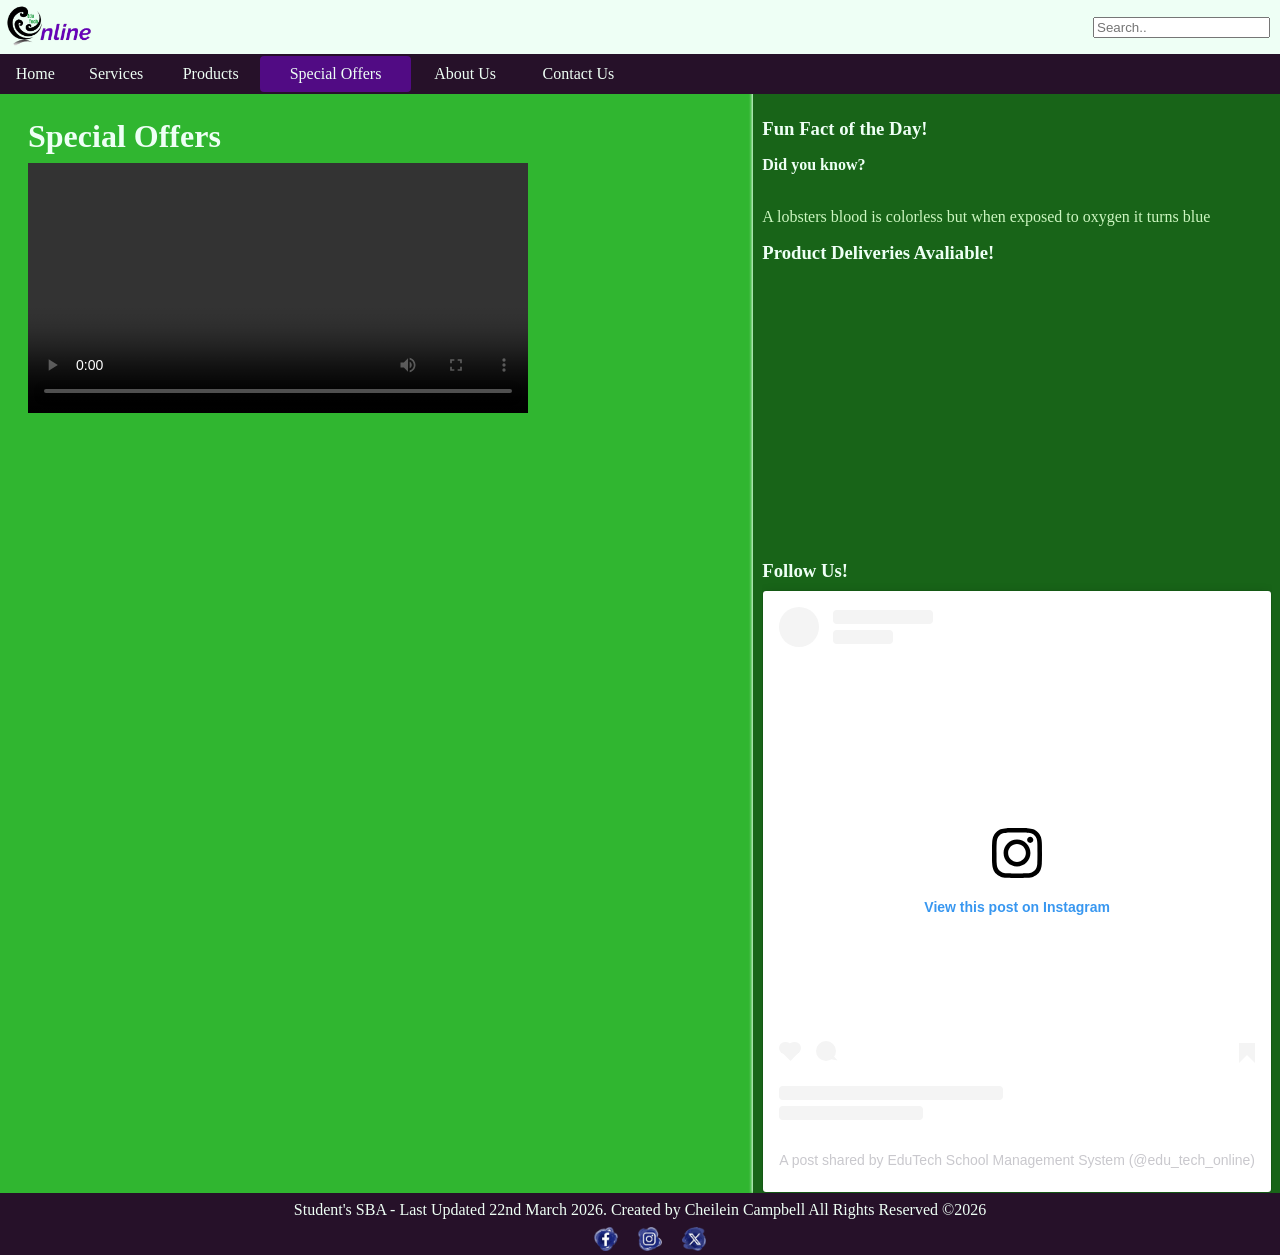
<file: pages/specialoffers.html>
<!DOCTYPE html>
<html lang="en">
<head>
    <meta charset="UTF-8">
    <meta name="viewport" content="width=device-width, initial-scale=1.0">
    <title>Online Edu Tech - Special Offers</title>
    <link href="../css/styles.css" rel="stylesheet" type="text/css"/>
</head>
    <body>
        <div class="siteheader">
            <div class="siteheadertable">
                <div>
                    <a href="../index.html"><img class="brandlogo" src="../images/logo.png"/></a>
                </div>
                <div>
                    <input class="search-offset" type="text" placeholder="Search.."/>
                </div>
            </div>
            <div class="siteheadernav">
                <table class="siteheadernav-width">
                    <tr>
                        <td>
                            <a class="siteheadernavitem" href="../index.html"><p>Home</p></a>
                        </td>
                        <td>
                            <a class="siteheadernavitem" href="../pages/services.html"><p>Services</p></a>
                        </td>
                        <td>
                            <a class="siteheadernavitem" href="../pages/products.html"><p>Products</p></a>
                        </td>
                        <td class="siteheadernavitemselected">
                            <a class="siteheadernavitem" href="../pages/specialoffers.html"><p>Special Offers</p></a>
                        </td>
                        <td>
                            <a class="siteheadernavitem" href="../pages/aboutus.html"><p>About Us</p></a>
                        </td>
                        <td>
                            <a class="siteheadernavitem" href="../pages/contactus.html"><p>Contact Us</p></a>
                        </td>
                    </tr>
                </table>
            </div>
        </div>
        <div class="sitemain">
            <div>

            </div>
            <div class="sidemid">
                <h1 class="h-text-colour sitemid-heading">Special Offers</h1>
                <video style="width:70%" src="../videos/advertisement.mp4" controls></video>
            </div>
            <div class="sideright">
                <div class="sideright-centre">
                    <h3 class="menu-text-colour">Fun Fact of the Day!</h3>
                    <p class="menu-text-colour"><strong>Did you know?</strong></p>
                    <br>
                    <p class="p-text-colour">A lobsters blood is colorless but when exposed to oxygen it turns blue</p>
                    <h3 class="menu-text-colour">Product Deliveries Avaliable!</h3>
                    <iframe class="sideright-map" src="https://www.google.com/maps/embed?pb=!1m18!1m12!1m3!1d1850.5153083457963!2d-61.38187708980922!3d10.648952660272851!2m3!1f0!2f0!3f0!3m2!1i1024!2i768!4f13.1!3m3!1m2!1s0x8c3601cd4cc44829%3A0x3f3234c0e10e5a4b!2sEl%20Dorado%20Police%20Youth%20Club%20building!5e0!3m2!1sen!2stt!4v1774538623952!5m2!1sen!2stt" allowfullscreen="" loading="lazy" referrerpolicy="no-referrer-when-downgrade"></iframe>   
                    <h3 class="menu-text-colour">Follow Us!</h3>
                    <blockquote class="instagram-media" data-instgrm-permalink="https://www.instagram.com/p/DSq-HG6CEko/?utm_source=ig_embed&amp;utm_campaign=loading" data-instgrm-version="14" style=" background:#FFF; border:0; border-radius:3px; box-shadow:0 0 1px 0 rgba(0,0,0,0.5),0 1px 10px 0 rgba(0,0,0,0.15); margin: 1px; max-width:540px; min-width:326px; padding:0; width:99.375%; width:-webkit-calc(100% - 2px); width:calc(100% - 2px);"><div style="padding:16px;"> <a href="https://www.instagram.com/p/DSq-HG6CEko/?utm_source=ig_embed&amp;utm_campaign=loading" style=" background:#FFFFFF; line-height:0; padding:0 0; text-align:center; text-decoration:none; width:100%;" target="_blank"> <div style=" display: flex; flex-direction: row; align-items: center;"> <div style="background-color: #F4F4F4; border-radius: 50%; flex-grow: 0; height: 40px; margin-right: 14px; width: 40px;"></div> <div style="display: flex; flex-direction: column; flex-grow: 1; justify-content: center;"> <div style=" background-color: #F4F4F4; border-radius: 4px; flex-grow: 0; height: 14px; margin-bottom: 6px; width: 100px;"></div> <div style=" background-color: #F4F4F4; border-radius: 4px; flex-grow: 0; height: 14px; width: 60px;"></div></div></div><div style="padding: 19% 0;"></div> <div style="display:block; height:50px; margin:0 auto 12px; width:50px;"><svg width="50px" height="50px" viewBox="0 0 60 60" version="1.1" xmlns="https://www.w3.org/2000/svg" xmlns:xlink="https://www.w3.org/1999/xlink"><g stroke="none" stroke-width="1" fill="none" fill-rule="evenodd"><g transform="translate(-511.000000, -20.000000)" fill="#000000"><g><path d="M556.869,30.41 C554.814,30.41 553.148,32.076 553.148,34.131 C553.148,36.186 554.814,37.852 556.869,37.852 C558.924,37.852 560.59,36.186 560.59,34.131 C560.59,32.076 558.924,30.41 556.869,30.41 M541,60.657 C535.114,60.657 530.342,55.887 530.342,50 C530.342,44.114 535.114,39.342 541,39.342 C546.887,39.342 551.658,44.114 551.658,50 C551.658,55.887 546.887,60.657 541,60.657 M541,33.886 C532.1,33.886 524.886,41.1 524.886,50 C524.886,58.899 532.1,66.113 541,66.113 C549.9,66.113 557.115,58.899 557.115,50 C557.115,41.1 549.9,33.886 541,33.886 M565.378,62.101 C565.244,65.022 564.756,66.606 564.346,67.663 C563.803,69.06 563.154,70.057 562.106,71.106 C561.058,72.155 560.06,72.803 558.662,73.347 C557.607,73.757 556.021,74.244 553.102,74.378 C549.944,74.521 548.997,74.552 541,74.552 C533.003,74.552 532.056,74.521 528.898,74.378 C525.979,74.244 524.393,73.757 523.338,73.347 C521.94,72.803 520.942,72.155 519.894,71.106 C518.846,70.057 518.197,69.06 517.654,67.663 C517.244,66.606 516.755,65.022 516.623,62.101 C516.479,58.943 516.448,57.996 516.448,50 C516.448,42.003 516.479,41.056 516.623,37.899 C516.755,34.978 517.244,33.391 517.654,32.338 C518.197,30.938 518.846,29.942 519.894,28.894 C520.942,27.846 521.94,27.196 523.338,26.654 C524.393,26.244 525.979,25.756 528.898,25.623 C532.057,25.479 533.004,25.448 541,25.448 C548.997,25.448 549.943,25.479 553.102,25.623 C556.021,25.756 557.607,26.244 558.662,26.654 C560.06,27.196 561.058,27.846 562.106,28.894 C563.154,29.942 563.803,30.938 564.346,32.338 C564.756,33.391 565.244,34.978 565.378,37.899 C565.522,41.056 565.552,42.003 565.552,50 C565.552,57.996 565.522,58.943 565.378,62.101 M570.82,37.631 C570.674,34.438 570.167,32.258 569.425,30.349 C568.659,28.377 567.633,26.702 565.965,25.035 C564.297,23.368 562.623,22.342 560.652,21.575 C558.743,20.834 556.562,20.326 553.369,20.18 C550.169,20.033 549.148,20 541,20 C532.853,20 531.831,20.033 528.631,20.18 C525.438,20.326 523.257,20.834 521.349,21.575 C519.376,22.342 517.703,23.368 516.035,25.035 C514.368,26.702 513.342,28.377 512.574,30.349 C511.834,32.258 511.326,34.438 511.181,37.631 C511.035,40.831 511,41.851 511,50 C511,58.147 511.035,59.17 511.181,62.369 C511.326,65.562 511.834,67.743 512.574,69.651 C513.342,71.625 514.368,73.296 516.035,74.965 C517.703,76.634 519.376,77.658 521.349,78.425 C523.257,79.167 525.438,79.673 528.631,79.82 C531.831,79.965 532.853,80.001 541,80.001 C549.148,80.001 550.169,79.965 553.369,79.82 C556.562,79.673 558.743,79.167 560.652,78.425 C562.623,77.658 564.297,76.634 565.965,74.965 C567.633,73.296 568.659,71.625 569.425,69.651 C570.167,67.743 570.674,65.562 570.82,62.369 C570.966,59.17 571,58.147 571,50 C571,41.851 570.966,40.831 570.82,37.631"></path></g></g></g></svg></div><div style="padding-top: 8px;"> <div style=" color:#3897f0; font-family:Arial,sans-serif; font-size:14px; font-style:normal; font-weight:550; line-height:18px;">View this post on Instagram</div></div><div style="padding: 12.5% 0;"></div> <div style="display: flex; flex-direction: row; margin-bottom: 14px; align-items: center;"><div> <div style="background-color: #F4F4F4; border-radius: 50%; height: 12.5px; width: 12.5px; transform: translateX(0px) translateY(7px);"></div> <div style="background-color: #F4F4F4; height: 12.5px; transform: rotate(-45deg) translateX(3px) translateY(1px); width: 12.5px; flex-grow: 0; margin-right: 14px; margin-left: 2px;"></div> <div style="background-color: #F4F4F4; border-radius: 50%; height: 12.5px; width: 12.5px; transform: translateX(9px) translateY(-18px);"></div></div><div style="margin-left: 8px;"> <div style=" background-color: #F4F4F4; border-radius: 50%; flex-grow: 0; height: 20px; width: 20px;"></div> <div style=" width: 0; height: 0; border-top: 2px solid transparent; border-left: 6px solid #f4f4f4; border-bottom: 2px solid transparent; transform: translateX(16px) translateY(-4px) rotate(30deg)"></div></div><div style="margin-left: auto;"> <div style=" width: 0px; border-top: 8px solid #F4F4F4; border-right: 8px solid transparent; transform: translateY(16px);"></div> <div style=" background-color: #F4F4F4; flex-grow: 0; height: 12px; width: 16px; transform: translateY(-4px);"></div> <div style=" width: 0; height: 0; border-top: 8px solid #F4F4F4; border-left: 8px solid transparent; transform: translateY(-4px) translateX(8px);"></div></div></div> <div style="display: flex; flex-direction: column; flex-grow: 1; justify-content: center; margin-bottom: 24px;"> <div style=" background-color: #F4F4F4; border-radius: 4px; flex-grow: 0; height: 14px; margin-bottom: 6px; width: 224px;"></div> <div style=" background-color: #F4F4F4; border-radius: 4px; flex-grow: 0; height: 14px; width: 144px;"></div></div></a><p style=" color:#c9c8cd; font-family:Arial,sans-serif; font-size:14px; line-height:17px; margin-bottom:0; margin-top:8px; overflow:hidden; padding:8px 0 7px; text-align:center; text-overflow:ellipsis; white-space:nowrap;"><a href="https://www.instagram.com/p/DSq-HG6CEko/?utm_source=ig_embed&amp;utm_campaign=loading" style=" color:#c9c8cd; font-family:Arial,sans-serif; font-size:14px; font-style:normal; font-weight:normal; line-height:17px; text-decoration:none;" target="_blank">A post shared by EduTech School Management System (@edu_tech_online)</a></p></div></blockquote>
<script async src="//www.instagram.com/embed.js"></script>
                </div>
            </div>
        </div>
        <div class="sitefooter">
            <div class="sitefooteritem">
                <p>Student's SBA - Last Updated 22nd March 2026. Created by Cheilein Campbell All Rights Reserved &#169;2026</p>
            </div>
            <div class="sitefooteritem">
                <a href="facebook.com"><img class="social-icon" src="../images/socials/facebook.png" alt="facebook"/></a>
                <a href="instagram.com"><img class="social-icon" src="../images/socials/insta.png" alt="instagram"/></a>
                <a href="twitter.com"><img class="social-icon" src="../images/socials/twitter.png" alt="twitter"/></a>
            </div>
        </div>
    </body>
</html>
</file>
<file: css/styles.css>
:root {
    --primary-colour: #30b630;
    --primary2-colour: #186418;
    --primary3-colour: #ccf6c0;
    --secondary-colour: #eefff5;
    --accent-colour: #510b84;
    --third-colour: #261129;
}

body {
    background-color: var(--primary-colour);
}
h1, h2, h3, p {
    margin-top: 8px;
    margin-bottom: 8px;
}

.textaligncentre {
    text-align: center;
}

.siteheader {
    position: fixed;
    left: 0%;
    right: 0%;
    top: 0%;
    height: 90px;
    background-color: var(--secondary-colour);
}

.siteheadertable {
    display: flex;
    align-items: center;
    justify-content: space-between;
}
.siteheadernav {
    text-align: center;
    background-color: var(--third-colour);
    color: var(--secondary-colour);
}
.siteheadernavitem {
    text-decoration: none;
    color: var(--secondary-colour);
}
.siteheadernavitemselected {
    background-color: var(--accent-colour);
    border-radius: 4px;
}

.brandname {
    color: var(--accent-colour);
}
.brandlogo {
    height: 50px;
}
.sitemain {
    margin-top: 90px;
    min-height: 765px;

	display:ms-flexbox; /*compatibility for older browsers*/
	display: flex;
	-ms-flex-wrap:wrap; /*compatibility for older browsers*/
	flex-wrap:wrap;
}
.sideleft{
	-ms-flex:25%;  /*compatibility for older browsers*/
	flex:25%;
	padding:20px;
}
.sidemid{
	-ms-flex:50%;  /*compatibility for older browsers*/
	flex:50%;
	padding:20px;
}

.sideright{
	-ms-flex:5%;  /*compatibility for older browsers*/
	flex:5%;
	padding-top:20px;
	background-color: var(--primary2-colour);
    outline: 9px solid var(--primary2-colour);
    display: flex;
    justify-content: center;
    box-shadow: -10px 0px 3px var(--secondary-colour);
}
.sitemainsections {
    width: 100%;
    table-layout: fixed;
}

.sitefooter {
    position: absolute;
    left: 0%;
    right: 0%;
    color: var(--secondary-colour);
    background-color: var(--third-colour);
}
.sitefooteritem {
    display: flex;
    justify-content: center;
}

.social-icon {
    margin-left: 20px;
    width: 24px;
    height: 24px;
}

.default-text-colour {
    color: var(--third-colour);
}
.h-text-colour {
    color: var(--secondary-colour);
}
.p-text-colour {
    color: var(--primary3-colour);
}
.menu-text-colour, hr {
    color: var(--secondary-colour);
}
.menu-light-text-colour {
    color: var(--accent-colour);
}

/*The dot indicator*/
.dot {
	height:15px;
	width:15px;
	margin: 0 2px;
	background-color: var(--accent-colour);
	border-radius:50%;
	display:inline-block;
	transition:background-color 0.6s ease;
    cursor: pointer;
}
.dot-select {
	height:15px;
	width:30px;
	margin: 0 2px;
    margin-top: -2px;
	background-color: var(--secondary-colour);
	border-radius:15px;
	display:inline-block;
    cursor: pointer;
}

.dot:hover {
    background-color: var(--primary3-colour);
}

.product-grid {
    display: flex;
    flex-wrap: wrap;
    margin-right: 2%;
    background-color: var(--third-colour);
    border-radius: 24px;
    padding: 30px;
}
.product-main {
	width:22.855%;
	margin-bottom:16px;
	padding:0 8px;
}
.product-card {
	box-shadow:0 4px 8px 0 rgba(0,0,0,0.2);
	margin:8px;
	background-color:var(--secondary-colour);
}
.product-card-img {
    width: 100%;
    height: 260px;
}
.product-card-text {
    padding: 0 16px;
    user-select: none;
}
.product-buy {
    margin: 10px 0px;
    
	border:none;
	outline:0;
	display:inline-block;
	padding:8px;
	color:var(--secondary-colour);
	background-color: var(--primary-colour);
	text-align:center;
	cursor:pointer;
	width:100%;
}
.product-buy:hover {
    background-color: var(--accent-colour);
}

.search-offset {
    margin-right: 10px;
}

.siteheadernav-width {
    width: 50%;
}

.sidemid-heading {
    margin-top: 0px;
    margin-bottom: 16px;
}

.sideright-centre {
    display: flex;
    flex-direction: column;
}

.sideright-img {
    width: 340px;
    height: 340px;
    border-radius: 10px;
    margin-left: 20px
}
.sideright-map {
    width: 400px;
    height: 280px;
    border:0;
    border-radius: 10px;
    margin-left: 20px;
}

.table-style, .table-style th, .table-style td {
    background-color: var(--primary3-colour);
    color: var(--third-colour);
    border: 2px solid var(--secondary-colour);
    border-collapse: collapse;
    width: 30%;
    text-align: center;
}

.form-style {
    margin-right: 2%;
    background-color: var(--third-colour);
    border-radius: 24px;
    padding: 30px;
}
</file>
